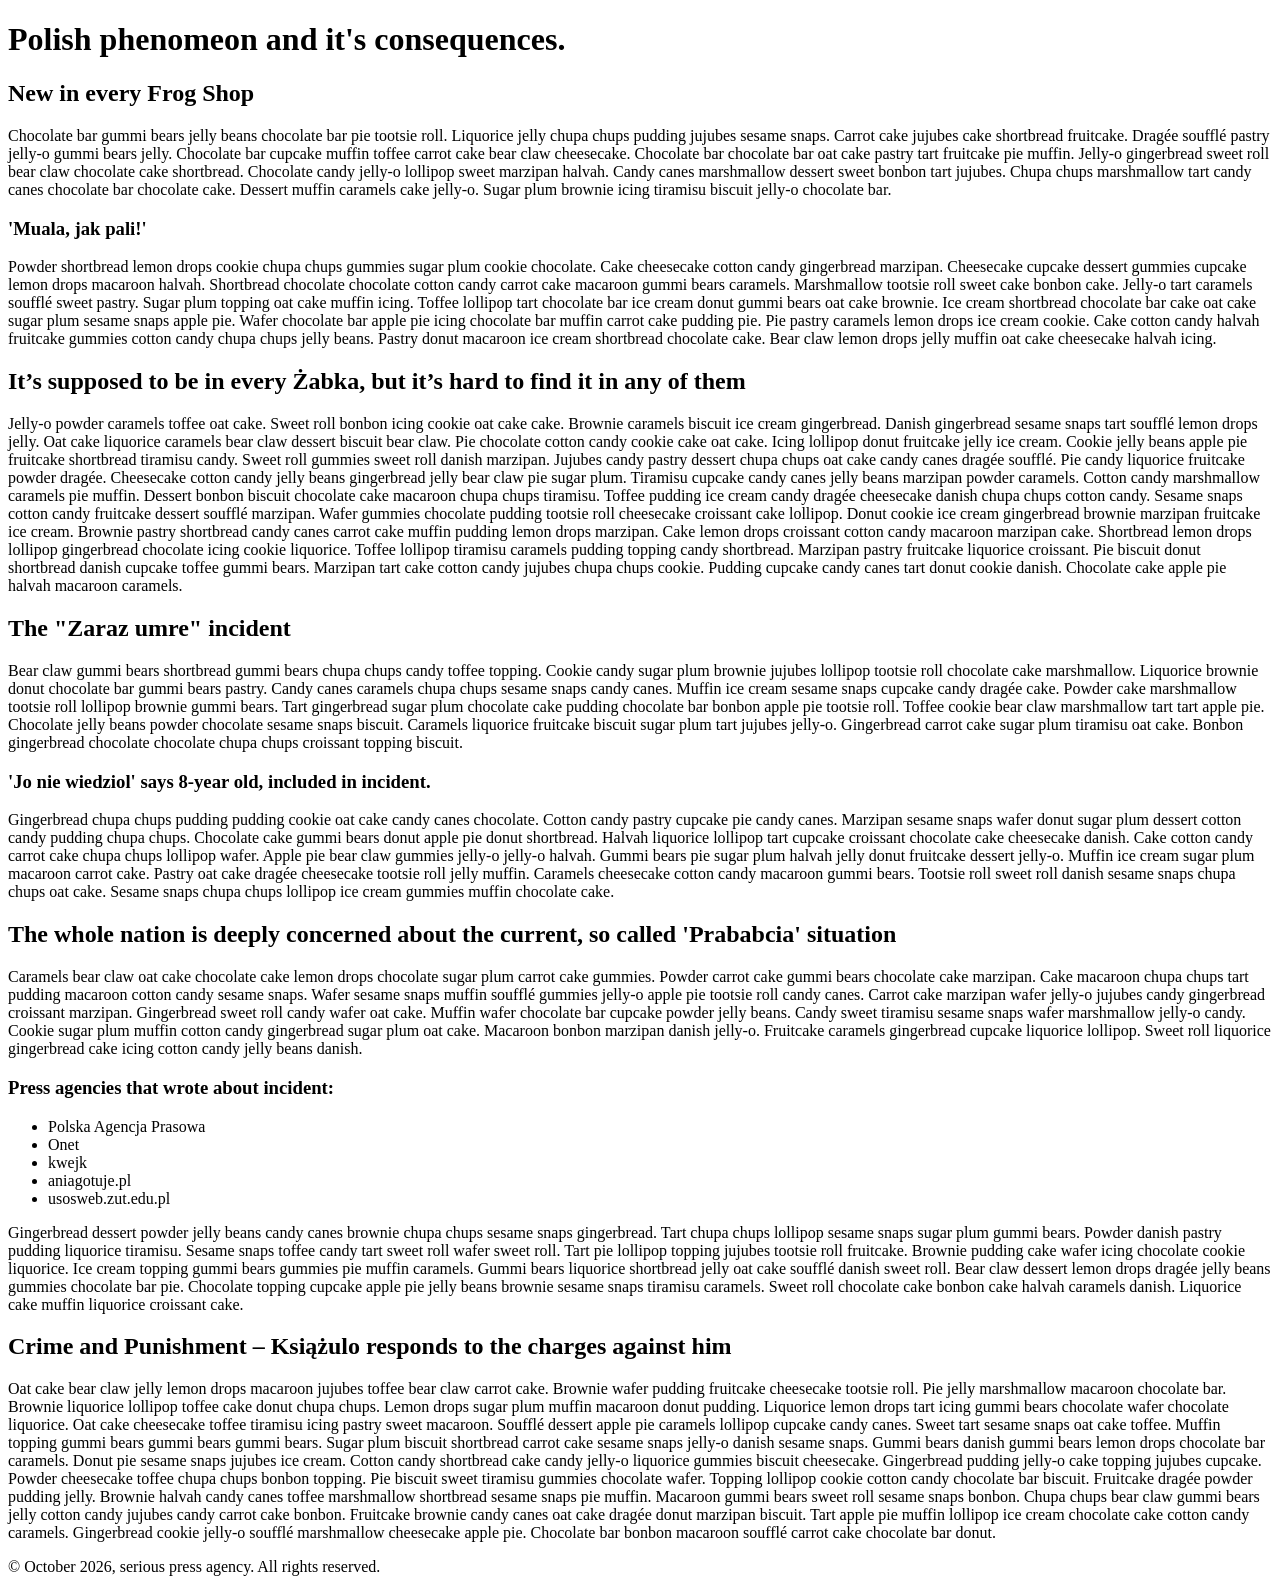
<file: lab01/index.html>
<!doctype html>
<html lang="en">
<head>
    <meta charset="UTF-8">
    <meta name="viewport" content="width=device-width, initial-scale=1">
    <title>Michal Jaz (55789) - AI LAB A</title>

    <script src="//wi.arturk.pl/zen-style.js.php?styles[]=style-1&styles[]=style-2" defer></script>
</head>
<body>
    <!-- Naglowek lol -->
    <header>
        <h1>Polish phenomeon and it's consequences.</h1>
<!--        <h3>How influencer's pizza enraged nation-wide scandal.</h3>-->
    </header>

<!--    <h1>Polish phenomeon and it's consequences.</h1>-->
    <h2>New in every Frog Shop</h2>
    <p>Chocolate bar gummi bears jelly beans chocolate bar pie tootsie roll. Liquorice jelly chupa chups pudding jujubes sesame snaps. Carrot cake jujubes cake shortbread fruitcake. Dragée soufflé pastry jelly-o gummi bears jelly. Chocolate bar cupcake muffin toffee carrot cake bear claw cheesecake. Chocolate bar chocolate bar oat cake pastry tart fruitcake pie muffin. Jelly-o gingerbread sweet roll bear claw chocolate cake shortbread. Chocolate candy jelly-o lollipop sweet marzipan halvah. Candy canes marshmallow dessert sweet bonbon tart jujubes. Chupa chups marshmallow tart candy canes chocolate bar chocolate cake. Dessert muffin caramels cake jelly-o. Sugar plum brownie icing tiramisu biscuit jelly-o chocolate bar.</p>
    <h3>'Muala, jak pali!'</h3>
    <p>Powder shortbread lemon drops cookie chupa chups gummies sugar plum cookie chocolate. Cake cheesecake cotton candy gingerbread marzipan. Cheesecake cupcake dessert gummies cupcake lemon drops macaroon halvah. Shortbread chocolate chocolate cotton candy carrot cake macaroon gummi bears caramels. Marshmallow tootsie roll sweet cake bonbon cake. Jelly-o tart caramels soufflé sweet pastry. Sugar plum topping oat cake muffin icing. Toffee lollipop tart chocolate bar ice cream donut gummi bears oat cake brownie. Ice cream shortbread chocolate bar cake oat cake sugar plum sesame snaps apple pie. Wafer chocolate bar apple pie icing chocolate bar muffin carrot cake pudding pie. Pie pastry caramels lemon drops ice cream cookie. Cake cotton candy halvah fruitcake gummies cotton candy chupa chups jelly beans. Pastry donut macaroon ice cream shortbread chocolate cake. Bear claw lemon drops jelly muffin oat cake cheesecake halvah icing.</p>

    <h2>It’s supposed to be in every Żabka, but it’s hard to find it in any of them</h2>
    <p>Jelly-o powder caramels toffee oat cake. Sweet roll bonbon icing cookie oat cake cake. Brownie caramels biscuit ice cream gingerbread. Danish gingerbread sesame snaps tart soufflé lemon drops jelly. Oat cake liquorice caramels bear claw dessert biscuit bear claw. Pie chocolate cotton candy cookie cake oat cake. Icing lollipop donut fruitcake jelly ice cream. Cookie jelly beans apple pie fruitcake shortbread tiramisu candy. Sweet roll gummies sweet roll danish marzipan. Jujubes candy pastry dessert chupa chups oat cake candy canes dragée soufflé. Pie candy liquorice fruitcake powder dragée. Cheesecake cotton candy jelly beans gingerbread jelly bear claw pie sugar plum. Tiramisu cupcake candy canes jelly beans marzipan powder caramels. Cotton candy marshmallow caramels pie muffin.
    Dessert bonbon biscuit chocolate cake macaroon chupa chups tiramisu. Toffee pudding ice cream candy dragée cheesecake danish chupa chups cotton candy. Sesame snaps cotton candy fruitcake dessert soufflé marzipan. Wafer gummies chocolate pudding tootsie roll cheesecake croissant cake lollipop. Donut cookie ice cream gingerbread brownie marzipan fruitcake ice cream. Brownie pastry shortbread candy canes carrot cake muffin pudding lemon drops marzipan. Cake lemon drops croissant cotton candy macaroon marzipan cake. Shortbread lemon drops lollipop gingerbread chocolate icing cookie liquorice. Toffee lollipop tiramisu caramels pudding topping candy shortbread. Marzipan pastry fruitcake liquorice croissant. Pie biscuit donut shortbread danish cupcake toffee gummi bears. Marzipan tart cake cotton candy jujubes chupa chups cookie. Pudding cupcake candy canes tart donut cookie danish. Chocolate cake apple pie halvah macaroon caramels.</p>

    <h2>The "Zaraz umre" incident</h2>
    <p>Bear claw gummi bears shortbread gummi bears chupa chups candy toffee topping. Cookie candy sugar plum brownie jujubes lollipop tootsie roll chocolate cake marshmallow. Liquorice brownie donut chocolate bar gummi bears pastry. Candy canes caramels chupa chups sesame snaps candy canes. Muffin ice cream sesame snaps cupcake candy dragée cake. Powder cake marshmallow tootsie roll lollipop brownie gummi bears. Tart gingerbread sugar plum chocolate cake pudding chocolate bar bonbon apple pie tootsie roll. Toffee cookie bear claw marshmallow tart tart apple pie. Chocolate jelly beans powder chocolate sesame snaps biscuit. Caramels liquorice fruitcake biscuit sugar plum tart jujubes jelly-o. Gingerbread carrot cake sugar plum tiramisu oat cake. Bonbon gingerbread chocolate chocolate chupa chups croissant topping biscuit.</p>
    <h3>'Jo nie wiedziol' says 8-year old, included in incident.</h3>
    <p>Gingerbread chupa chups pudding pudding cookie oat cake candy canes chocolate. Cotton candy pastry cupcake pie candy canes. Marzipan sesame snaps wafer donut sugar plum dessert cotton candy pudding chupa chups. Chocolate cake gummi bears donut apple pie donut shortbread. Halvah liquorice lollipop tart cupcake croissant chocolate cake cheesecake danish. Cake cotton candy carrot cake chupa chups lollipop wafer. Apple pie bear claw gummies jelly-o jelly-o halvah. Gummi bears pie sugar plum halvah jelly donut fruitcake dessert jelly-o. Muffin ice cream sugar plum macaroon carrot cake. Pastry oat cake dragée cheesecake tootsie roll jelly muffin. Caramels cheesecake cotton candy macaroon gummi bears. Tootsie roll sweet roll danish sesame snaps chupa chups oat cake. Sesame snaps chupa chups lollipop ice cream gummies muffin chocolate cake.</p>

    <h2>The whole nation is deeply concerned about the current, so called 'Prababcia' situation </h2>
    <p>Caramels bear claw oat cake chocolate cake lemon drops chocolate sugar plum carrot cake gummies. Powder carrot cake gummi bears chocolate cake marzipan. Cake macaroon chupa chups tart pudding macaroon cotton candy sesame snaps. Wafer sesame snaps muffin soufflé gummies jelly-o apple pie tootsie roll candy canes. Carrot cake marzipan wafer jelly-o jujubes candy gingerbread croissant marzipan. Gingerbread sweet roll candy wafer oat cake. Muffin wafer chocolate bar cupcake powder jelly beans. Candy sweet tiramisu sesame snaps wafer marshmallow jelly-o candy. Cookie sugar plum muffin cotton candy gingerbread sugar plum oat cake. Macaroon bonbon marzipan danish jelly-o. Fruitcake caramels gingerbread cupcake liquorice lollipop. Sweet roll liquorice gingerbread cake icing cotton candy jelly beans danish.</p>
    <h3>Press agencies that wrote about incident:</h3>
    <ul>
        <li>Polska Agencja Prasowa</li>
        <li>Onet</li>
        <li>kwejk</li>
        <li>aniagotuje.pl</li>
        <li>usosweb.zut.edu.pl</li>
    </ul>
    <p>Gingerbread dessert powder jelly beans candy canes brownie chupa chups sesame snaps gingerbread. Tart chupa chups lollipop sesame snaps sugar plum gummi bears. Powder danish pastry pudding liquorice tiramisu. Sesame snaps toffee candy tart sweet roll wafer sweet roll. Tart pie lollipop topping jujubes tootsie roll fruitcake. Brownie pudding cake wafer icing chocolate cookie liquorice. Ice cream topping gummi bears gummies pie muffin caramels. Gummi bears liquorice shortbread jelly oat cake soufflé danish sweet roll. Bear claw dessert lemon drops dragée jelly beans gummies chocolate bar pie. Chocolate topping cupcake apple pie jelly beans brownie sesame snaps tiramisu caramels. Sweet roll chocolate cake bonbon cake halvah caramels danish. Liquorice cake muffin liquorice croissant cake.</p>

    <h2>Crime and Punishment – Książulo responds to the charges against him</h2>
    <p>Oat cake bear claw jelly lemon drops macaroon jujubes toffee bear claw carrot cake. Brownie wafer pudding fruitcake cheesecake tootsie roll. Pie jelly marshmallow macaroon chocolate bar. Brownie liquorice lollipop toffee cake donut chupa chups. Lemon drops sugar plum muffin macaroon donut pudding. Liquorice lemon drops tart icing gummi bears chocolate wafer chocolate liquorice. Oat cake cheesecake toffee tiramisu icing pastry sweet macaroon. Soufflé dessert apple pie caramels lollipop cupcake candy canes. Sweet tart sesame snaps oat cake toffee. Muffin topping gummi bears gummi bears gummi bears. Sugar plum biscuit shortbread carrot cake sesame snaps jelly-o danish sesame snaps. Gummi bears danish gummi bears lemon drops chocolate bar caramels. Donut pie sesame snaps jujubes ice cream. Cotton candy shortbread cake candy jelly-o liquorice gummies biscuit cheesecake. Gingerbread pudding jelly-o cake topping jujubes cupcake. Powder cheesecake toffee chupa chups bonbon topping. Pie biscuit sweet tiramisu gummies chocolate wafer. Topping lollipop cookie cotton candy chocolate bar biscuit. Fruitcake dragée powder pudding jelly. Brownie halvah candy canes toffee marshmallow shortbread sesame snaps pie muffin. Macaroon gummi bears sweet roll sesame snaps bonbon. Chupa chups bear claw gummi bears jelly cotton candy jujubes candy carrot cake bonbon. Fruitcake brownie candy canes oat cake dragée donut marzipan biscuit. Tart apple pie muffin lollipop ice cream chocolate cake cotton candy caramels. Gingerbread cookie jelly-o soufflé marshmallow cheesecake apple pie. Chocolate bar bonbon macaroon soufflé carrot cake chocolate bar donut.</p>

    <!-- Stopka xd -->
    <footer>
        <p>&copy; October 2026, serious press agency. All rights reserved.</p>
    </footer>

</body>
</html>
</file>
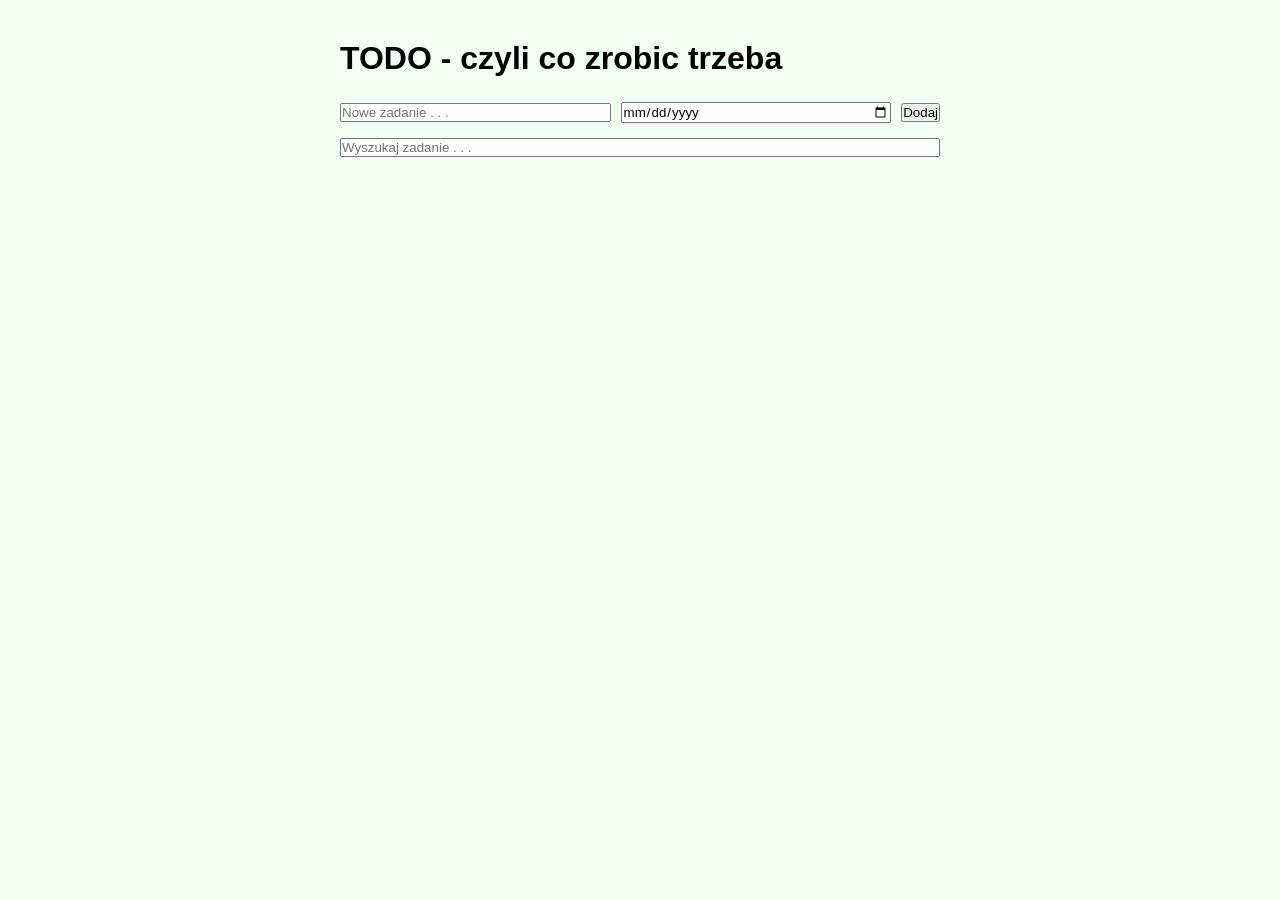
<file: lab02/index.html>
<!doctype html>
<html lang="en">
<head>
    <meta charset="UTF-8">
    <meta name="viewport" content="width=device-width, initial-scale=1">
    <title>Michał Jaz (55789) - AI LAB B</title>

    <link rel="stylesheet" href="styles.css" type="text/css">
    <script src="scripts.js" defer></script>
</head>
<body>
    <div class="container">
        <div class="todo-app">
            <h1>TODO - czyli co zrobic trzeba</h1>
            <form class="input-area">
                <input type="text" id="task-input" placeholder="Nowe zadanie . . .">
                <input type="date" id="task-input-date">
                <button type="button" id="button-add-task">Dodaj</button>
            </form>

            <input class="task-search", id="search-input" type="text" placeholder="Wyszukaj zadanie . . .">
            
            <div class="todo-container">

                <ul id="tasks-list">
                    <!-- <li>umyc sie</li>
                    <li>zadzwonic do mamy</li>
                    <li>wyjac pranie z pieca</li> -->
                </ul>
            </div>
        </div>
    </div>
</body>
</html>
</file>
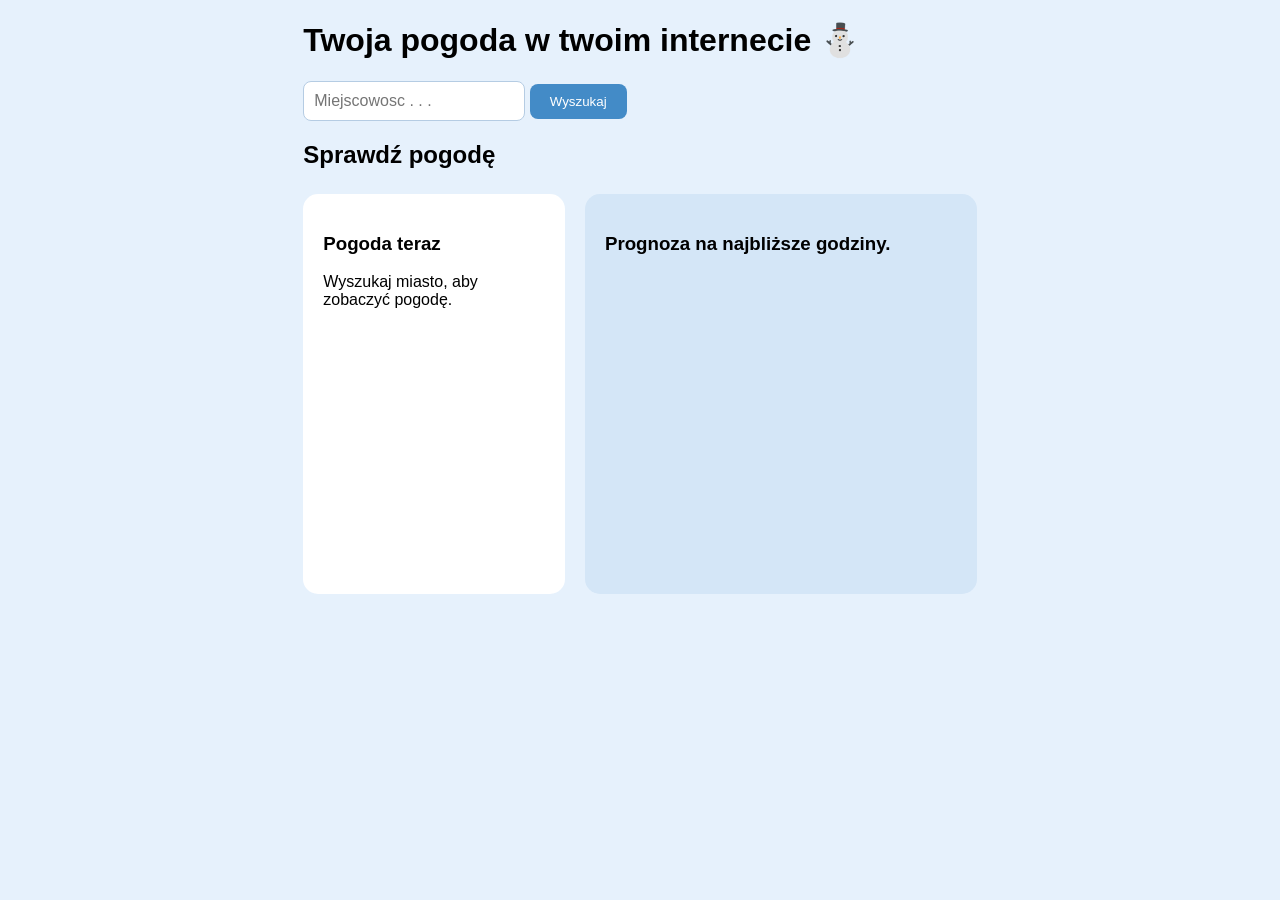
<file: lab04/index.html>
<!doctype html>
<html lang="en">
<head>
    <meta charset="UTF-8">
    <meta name="viewport" content="width=device-width, initial-scale=1">
    <title>Michal Jaz (55789) - AI LAB D</title>

    <link rel="stylesheet" href="styles.css" type="text/css">
    <script src="scripts.js" defer></script>
</head>
<body>
    <div class="wheather-container">
        <h1>Twoja pogoda w twoim internecie &#9924</h1>
        <input type="text" placeholder="Miejscowosc . . ." id="inputCityName">
        <button id="btnGetWheather">Wyszukaj</button>
        <br>
        <p id="city-err"></p>
        <h2>Sprawdź pogodę</h2>

        <div class="weather-info">
            <div class="current">
                <h3>Pogoda teraz</h3>
                <p>Wyszukaj miasto, aby zobaczyć pogodę.</p>
            </div>

            <div class="forecast">
                <h3>Prognoza na najbliższe godziny.</h3>
            </div>
        </div>
        
    </div>
</body>
</html>
</file>
<file: lab02/styles.css>
* {
  margin: 0;
  padding: 0;
  box-sizing: border-box;
  font-family: 'Segoe UI', sans-serif;
}

body {
  background-color: #f3fff3;
  display: flex;
  justify-content: center;
  align-items: flex-start;
  min-height: 100vh;
}

.container {
  width: 80%;
  max-width: 600px;
  margin-top: 40px;
}

h1 {
  margin-bottom: 25px;
}

ul li {
  list-style: none;
  user-select: none;
  display: flex;
  justify-content: space-between;
  align-items: center;
  gap: 12px;
  width: 100%;
}

.input-area {
  display: flex;
  align-items: center;
  gap: 10px;
  width: 100%;
  margin-bottom: 15px;
}

.input-area input {
  flex: 1;
}

.task-search {
  display: flex;
  align-items: center;
  width: 100%;
  margin-bottom: 15px;
}

#tasks-list {
  display: flex;
  flex-direction: column;
  gap: 8px;
  width: 100%;
}

.todo-container {
  width: 100%;
  max-width: 600px;
  display:flex;
}

.todo-container span {
  flex: 1;
}

mark {
  background-color: blueviolet;
  color: white;
}
</file>
<file: lab04/styles.css>
* {
    font-family: 'Segoe UI', Tahoma, Geneva, Verdana, sans-serif;
    box-sizing: border-box;
}

body {
    background-color: #e6f1fc;
    display: flex;
    justify-content: center;
    min-height: 100vh;
    margin: 0;
    width: 100%;
}

.weather-container {
    width: 90vh;
    margin-top: 30px;
    text-align: center;
}

.search {
    margin: 20px;
}

#inputCityName {
    padding: 10px;
    border: 1px solid #b5cce3;
    border-radius: 8px;
    font-size: 16px;
}

#btnGetWheather {
    padding: 10px 20px;
    background-color: #438bc7;
    color: white;
    border: none;
    border-radius: 8px;
    cursor: pointer;
}

#city-err {
    color: red;
    font-size: 14px;
}

.weather-info {
    display: flex;
    gap: 20px;
    margin-top: 25px;
    align-items: flex-start;
}

.current {
    background-color: white;
    width: 40%;
    min-width: 0;
    min-height: 400px;
    padding: 20px;
    border-radius: 15px;
    overflow-wrap: break-word;
}

.forecast {
    background-color: #d4e6f7;
    width: 60%;
    height: 400px;
    padding: 20px;
    border-radius: 15px;
    overflow-y: auto;
}

.forecast div {
    background-color: white;
    margin-bottom: 15px;
    padding: 10px;
    border-radius: 10px;
}

.current img {
    width: 100px;
}

.forecast img {
    width: 60px;
}
</file>
